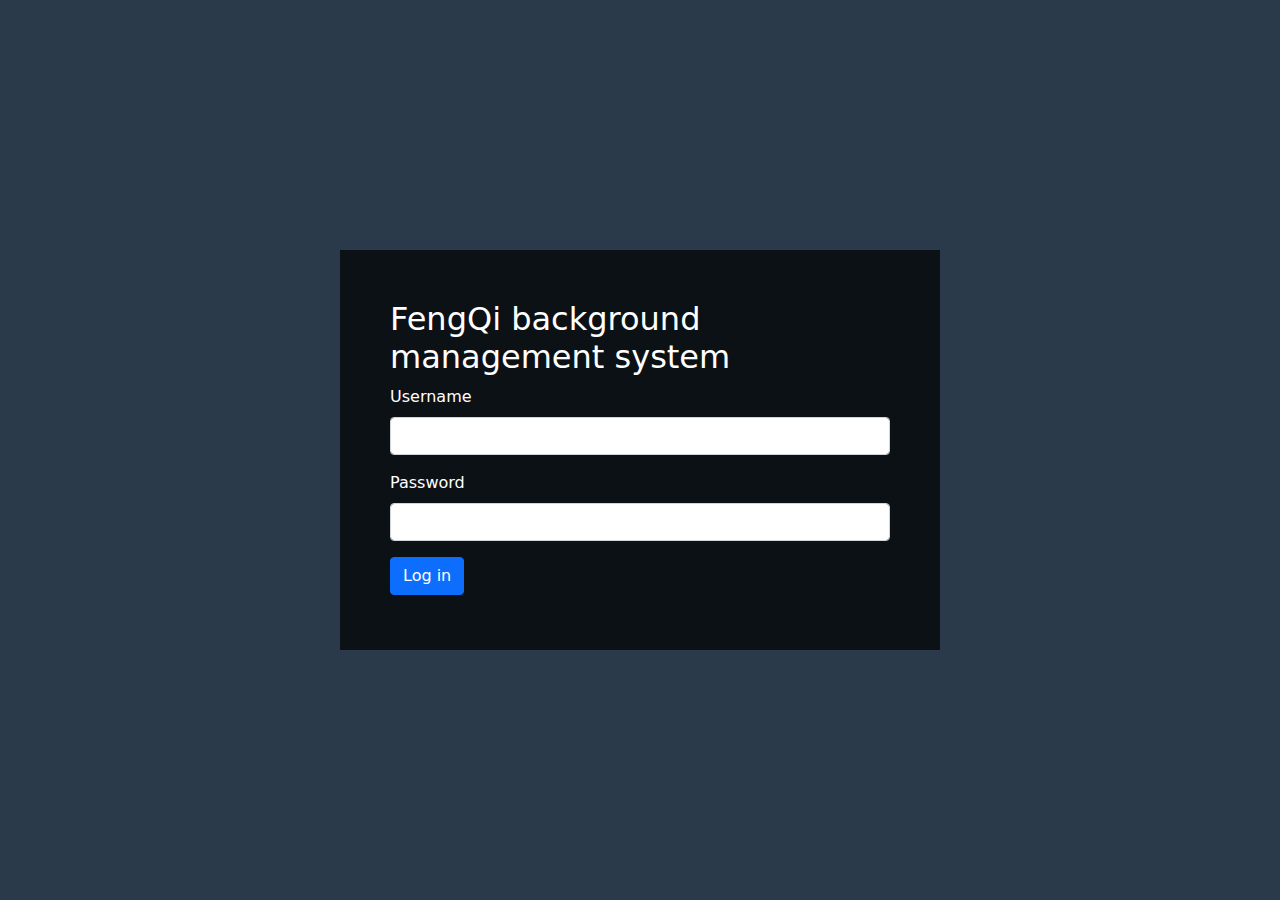
<file: code/admin/views/home/index.html>
<html lang="en">
<head>
    <meta charset="UTF-8">
    <meta name="viewport" content="width=device-width, initial-scale=1.0">
    <title>Document</title>
    <link rel="stylesheet" href="/code/admin/lib/css/bootstrap.css">
    <script src="/code/admin/lib/js/bootstrap.bundle.js"></script>
    <link rel="stylesheet" href="index.css">
<!-- 引入echarts -->
    <script src="/code/admin/lib/echarts.js"></script>
    <script src="/code/admin/lib/lodash.js"></script>

</head>
<body>
    <div class="main">
        <div class="topbar">
<!-- 动态请求fetch到topbar/index.html -->
           
        </div>
        <div class="box">
            <div class="container-fluid">
                <div class="row">
                  <div class="col-2 sidemenu">
                    Column
                  </div>
                  <div class="col-10 content">
                    <div class="maincontent">
                      <!-- 面包屑 -->
                      <nav aria-label="breadcrumb">
                        <ol class="breadcrumb">
                          <li class="breadcrumb-item active" aria-current="page">Home</li>
                        </ol>
                      </nav>
                      
                      
                      <!-- 个人信息展示 -->

                      <div class="userprofile"></div>

                      <div id="main" style="width: 600px;height:400px; margin-top: 30px;"></div>
                    </div>
                   
                  </div>
                 
                </div>
              </div>
              
        </div>
    </div>

    <script src="index.js" type="module">
        
    </script>

    
</body>
</html>
</file>
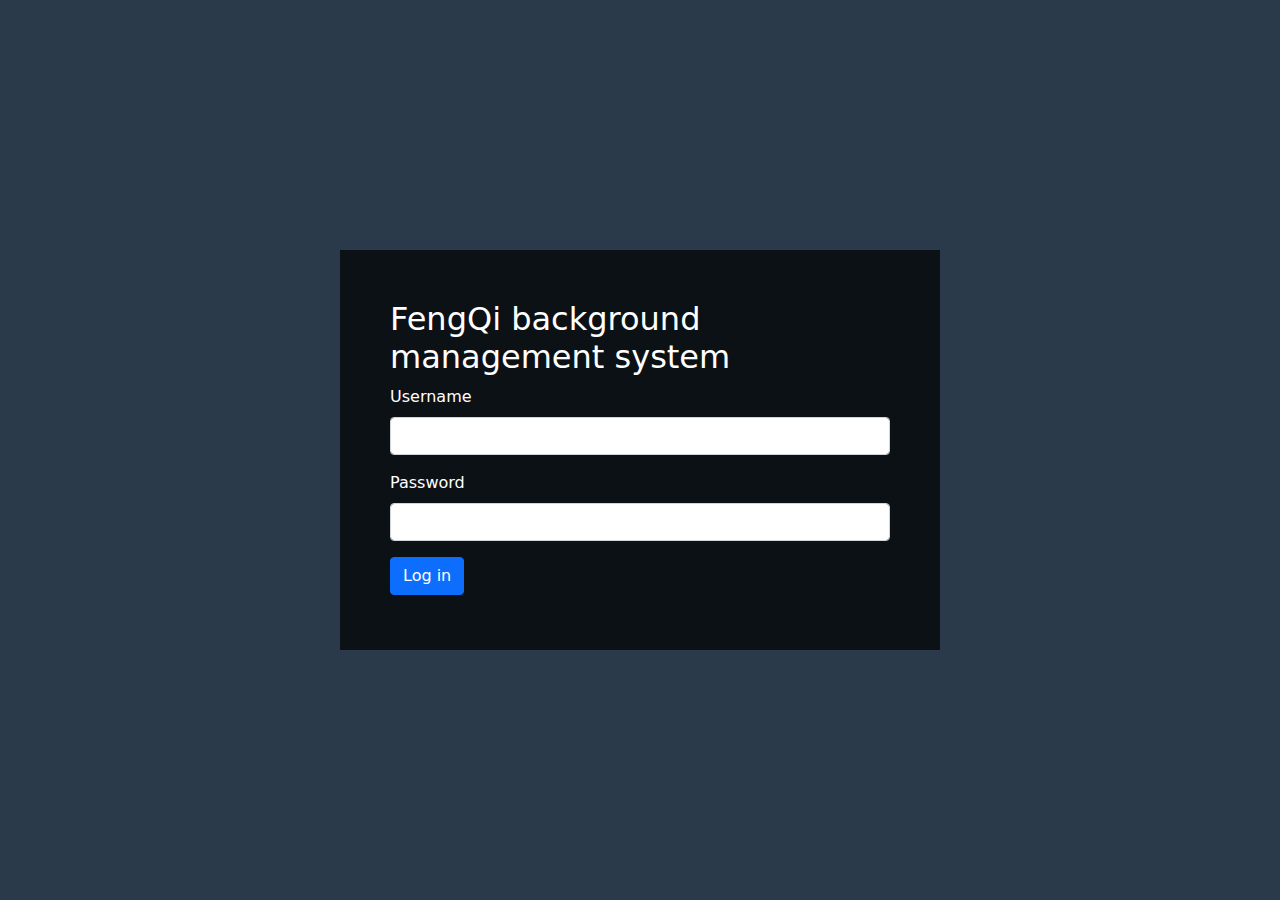
<file: code/admin/views/login/index.html>
<!--
    @authior: Ruilin Li
-->

<html lang="en">

<head>
    <meta charset="UTF-8">
    <meta name="viewport" content="width=device-width, initial-scale=1.0">
    <title>Document</title>
    <link rel="stylesheet" href="/code/admin/lib/css/bootstrap.css">
    <script src="/code/admin/lib/js/bootstrap.bundle.js"></script>
    <link rel="stylesheet" href="index.css">
    
</head>

<body>

    <div class="logincontainer">
        <h2>FengQi background management system</h2>
        <form id="loginform">
            <div class="mb-3">
                <label for="username" class="form-label">Username</label>
                <input type="text" class="form-control" id="username" aria-describedby="emailHelp" required>
                
            </div>
            <div class="mb-3">
                <label for="password" class="form-label">Password</label>
                <input type="password" class="form-control" id="password" required>
            </div>
            <button type="submit" class="btn btn-primary">Log in</button>

            <div id="loginwarning" class="form-text" style="display: none;color:white;">The username and password is not matching</div>
        </form>
    </div>

    <script src="index.js"></script>
    
    
</body>

</html>
</file>
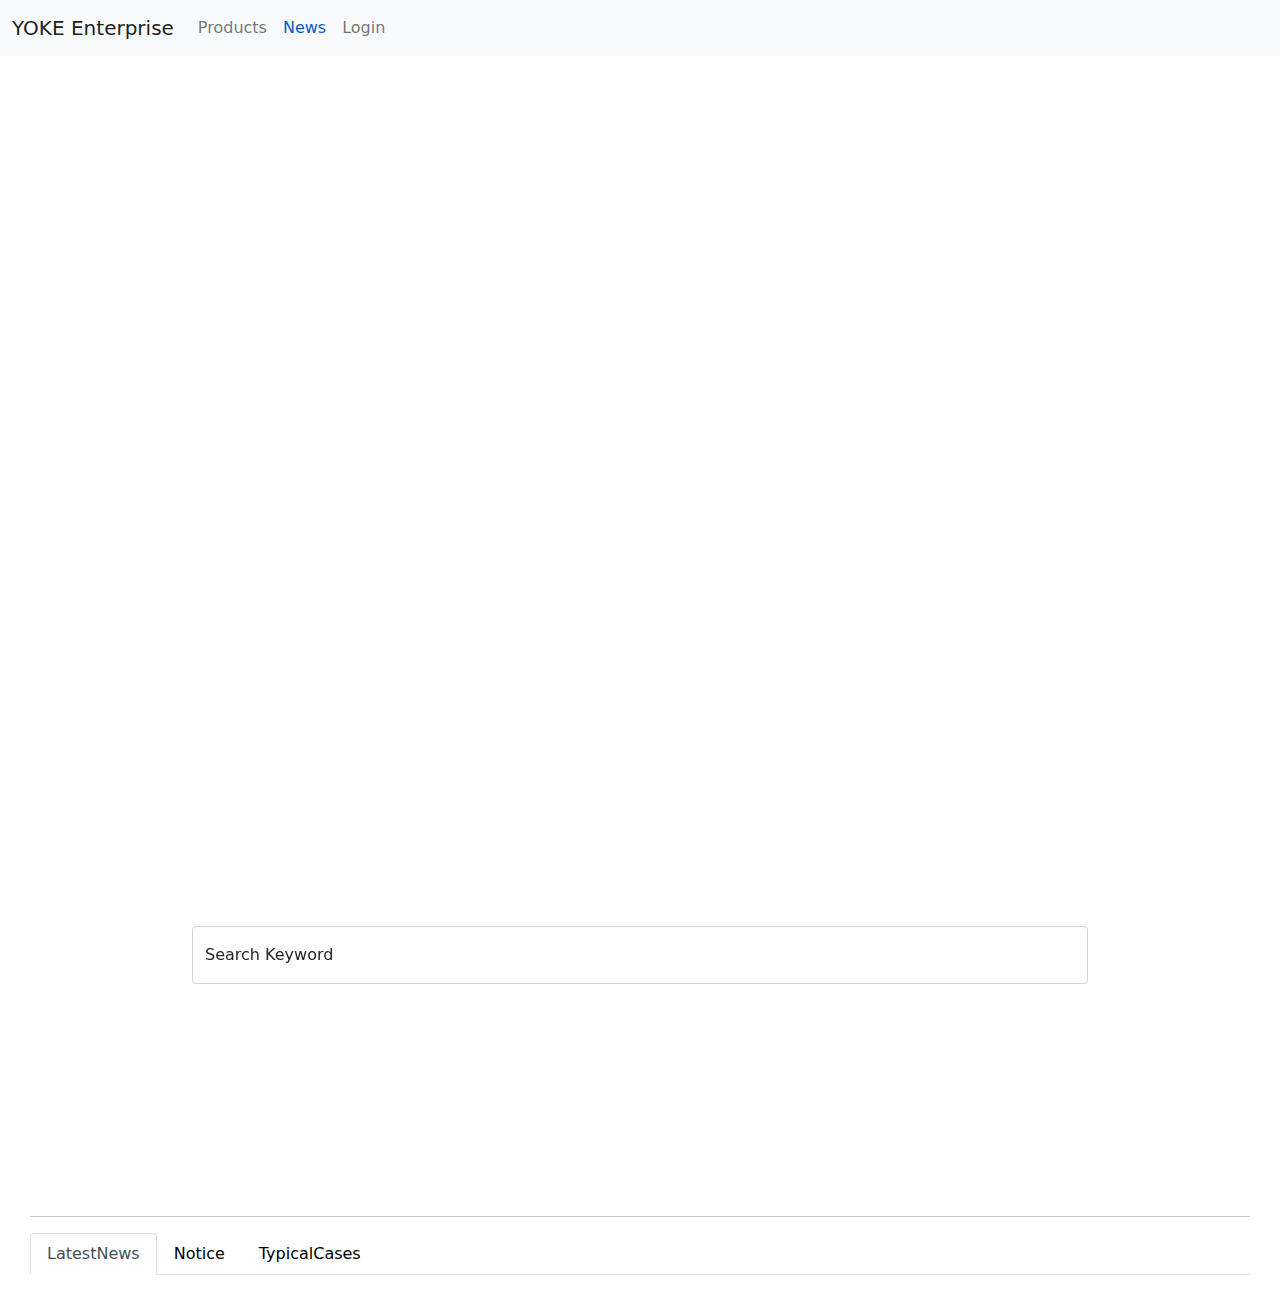
<file: code/web/views/news/index.html>
<!-- author:ruilin li -->
<html lang="en">
<head>
    <meta charset="UTF-8">
    <meta name="viewport" content="width=device-width, initial-scale=1.0">
    <title>Document</title>
    <link rel="stylesheet" href="/code/admin/lib/css/bootstrap.css">
    <script src="/code/admin/lib/js/bootstrap.bundle.js"></script>
    <link rel="stylesheet" href="index.css">
    <script src="/code/web/lib/lodash.js"></script>
    
</head>
<body>
  <div class="main">
    <div class="topbar">

    </div>
    <div class="box">
        <div class="newsbg">
            <div class="form-floating mb-3 searchcontainer">
                <input type="text" class="form-control" id="search" placeholder="name@example.com">
                <label for="floatingInput">Search Keyword</label>
                <ul class="list-group">
                
                  </ul>
                  
              </div>
              
        </div>

        <div class="cardContainer">

        </div>

        <div class="newsTabs">
            <hr/>
            <ul class="nav nav-tabs" id="myTab" role="tablist">
                <li class="nav-item" role="presentation">
                  <button class="nav-link active tab-link" id="home-tab" data-bs-toggle="tab" data-bs-target="#tab0" type="button" role="tab" aria-controls="home" aria-selected="true">LatestNews</button>
                </li>
                <li class="nav-item" role="presentation">
                  <button class="nav-link tab-link" id="profile-tab" data-bs-toggle="tab" data-bs-target="#tab1" type="button" role="tab" aria-controls="profile" aria-selected="false">Notice</button>
                </li>
                <li class="nav-item" role="presentation">
                  <button class="nav-link tab-link" id="contact-tab" data-bs-toggle="tab" data-bs-target="#tab2" type="button" role="tab" aria-controls="contact" aria-selected="false">TypicalCases</button>
                </li>
              </ul>
              <div class="tab-content" id="myTabContent">
                <div class="tab-pane fade show active" id="tab0" role="tabpanel" aria-labelledby="home-tab"></div>
                <div class="tab-pane fade" id="tab1" role="tabpanel" aria-labelledby="profile-tab"></div>
                <div class="tab-pane fade" id="tab2" role="tabpanel" aria-labelledby="contact-tab"></div>
              </div>
              
        </div>
    </div>
</div>
<script src="index.js" type="module">

</script>
    
</body>
</html>
</file>
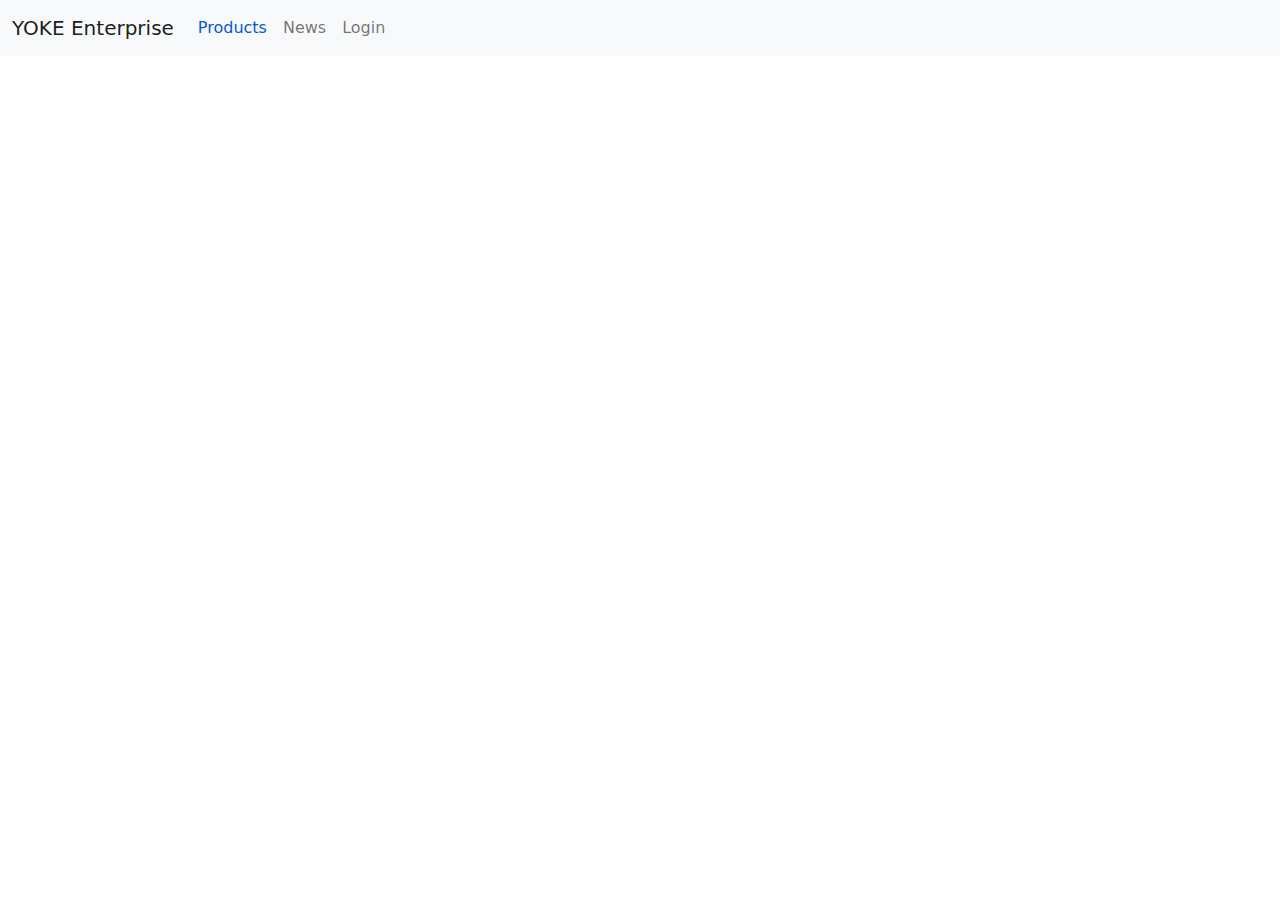
<file: code/web/views/products/index.html>
<!-- author:ruilin li -->
<html lang="en">
<head>
    <meta charset="UTF-8">
    <meta name="viewport" content="width=device-width, initial-scale=1.0">
    <title>Document</title>
    <link rel="stylesheet" href="/code/admin/lib/css/bootstrap.css">
    <script src="/code/admin/lib/js/bootstrap.bundle.js"></script>
    <link rel="stylesheet" href="index.css">
    
</head>
<body>
    <div class="main">
        <div class="topbar">
<!-- 动态请求fetch到topbar/index.html -->
           
        </div>
        <div class="box">
            <div id="carouselExampleCaptions" class="carousel slide" data-bs-ride="carousel">
                <div class="carousel-indicators">
                  <!-- <button type="button" data-bs-target="#carouselExampleCaptions" data-bs-slide-to="0" class="active" aria-current="true" aria-label="Slide 1"></button>
                  <button type="button" data-bs-target="#carouselExampleCaptions" data-bs-slide-to="1" aria-label="Slide 2"></button>
                  <button type="button" data-bs-target="#carouselExampleCaptions" data-bs-slide-to="2" aria-label="Slide 3"></button> -->
                </div>
                <div class="carousel-inner">
                  
                  
                </div>
                <button class="carousel-control-prev" type="button" data-bs-target="#carouselExampleCaptions" data-bs-slide="prev">
                  <span class="carousel-control-prev-icon" aria-hidden="true"></span>
                  <span class="visually-hidden">Previous</span>
                </button>
                <button class="carousel-control-next" type="button" data-bs-target="#carouselExampleCaptions" data-bs-slide="next">
                  <span class="carousel-control-next-icon" aria-hidden="true"></span>
                  <span class="visually-hidden">Next</span>
                </button>
              </div>

            
        </div>

    </div>
                 
                
  
    <script src="index.js" type="module">
        
    </script>

    
</body>
</html>
</file>
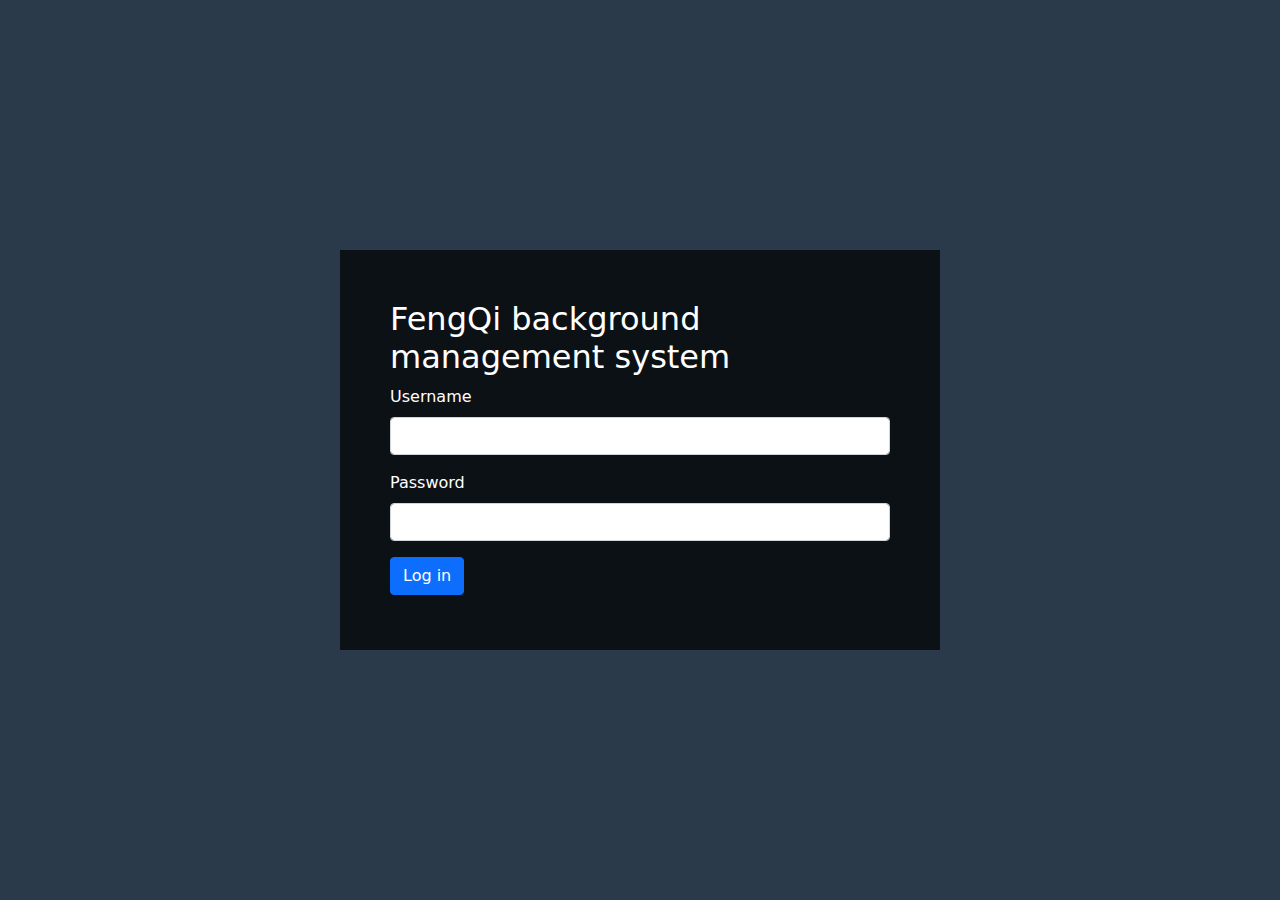
<file: code/admin/views/news-manage/NewsList/index.html>
<html lang="en">
<head>
    <meta charset="UTF-8">
    <meta name="viewport" content="width=device-width, initial-scale=1.0">
    <title>Document</title>
    <link rel="stylesheet" href="/code/admin/lib/css/bootstrap.css">
    <script src="/code/admin/lib/js/bootstrap.bundle.js"></script>
    <link rel="stylesheet" href="index.css">
    
</head>
<body>
    <div class="main">
        <div class="topbar">
<!-- 动态请求fetch到topbar/index.html -->
           
        </div>
        <div class="box">
            <div class="container-fluid">
                <div class="row">
                  <div class="col-2 sidemenu">
                   
                  </div>
                  <div class="col-10 content">
                    <div class="maincontent">
                      <!-- 面包屑 -->
                        <nav aria-label="breadcrumb">
                          <ol class="breadcrumb">
                            <li class="breadcrumb-item " aria-current="page">Manage News</li>
                            <li class="breadcrumb-item active" aria-current="page">News List</li>
                          </ol>
                        </nav>

                        <table class="table">
                          <thead>
                            <tr>
                              <th scope="col">Headline</th>
                              <th scope="col">Category</th>
                              <th scope="col">Operate</th>
                            </tr>
                          </thead>
                          <tbody id="listbody">
                            <!-- <tr>
                              <th scope="row">1</th>
                              <td>Mark</td>
                              <td>Otto</td>
                              <td>@mdo</td>
                            </tr>
                          
                            </tr> -->
                          </tbody>
                        </table>
                    </div>
                  </div>
                </div>
              </div>
              
        </div>
    </div>
    <div class="modal fade " id="previewModal" tabindex="-1" aria-labelledby="exampleModalLabel" aria-hidden="true">
      <div class="modal-dialog modal-lg">
          <div class="modal-content">
              <div class="modal-header">
                  <h5 class="modal-title" id="previewModalTitle">News Title</h5>
                  <button type="button" class="btn-close" data-bs-dismiss="modal" aria-label="Close"></button>
              </div>
              <div class="modal-body" id="previewModalContent">
               News Content
              </div>
          </div>
      </div>
  </div>
  <div class="modal fade" id="delModal" tabindex="-1" aria-labelledby="exampleModalLabel" aria-hidden="true">
      <div class="modal-dialog">
          <div class="modal-content">
              <div class="modal-header">
                  <h5 class="modal-title" id="exampleModalLabel">Hint</h5>
                  <button type="button" class="btn-close" data-bs-dismiss="modal" aria-label="Close"></button>
              </div>
              <div class="modal-body">
                Are you sure to delete this?

              </div>
              <div class="modal-footer">
                  <button type="button" class="btn btn-secondary" data-bs-dismiss="modal">Cancel</button>
                  <button type="button" class="btn btn-primary" id="delConfirm">Delete</button>
              </div>
          </div>
      </div>
  </div>
    

    <script src="index.js" type="module">
        
    </script>

    
</body>
</html>
</file>
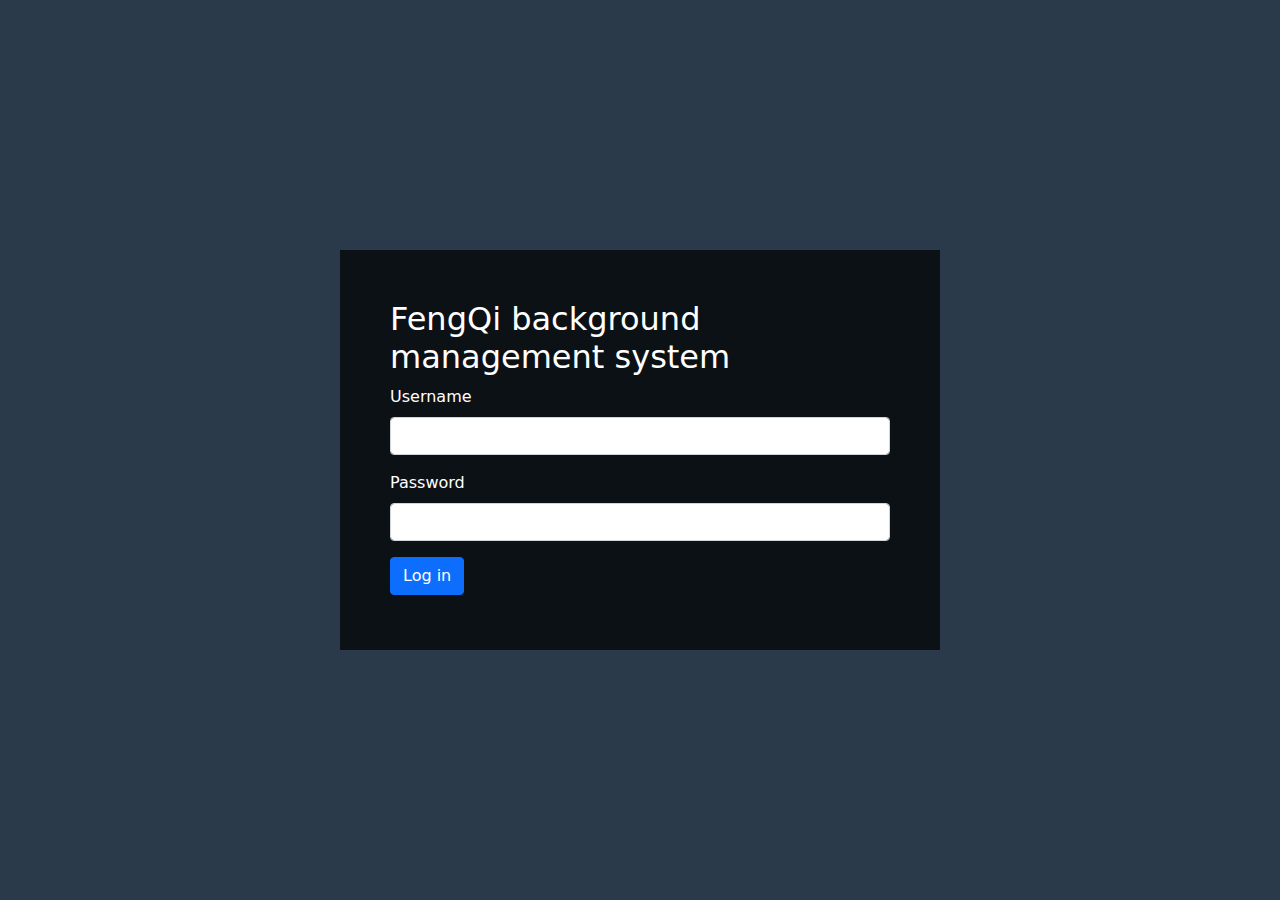
<file: code/admin/views/user-manage/AddUsers/index.html>
<html lang="en">
<head>
    <meta charset="UTF-8">
    <meta name="viewport" content="width=device-width, initial-scale=1.0">
    <title>Document</title>
    <link rel="stylesheet" href="/code/admin/lib/css/bootstrap.css">
    <script src="/code/admin/lib/js/bootstrap.bundle.js"></script>
    <link rel="stylesheet" href="index.css">
    
</head>
<body>
    <div class="main">
        <div class="topbar">
<!-- 动态请求fetch到topbar/index.html -->
           
        </div>
        <div class="box">
            <div class="container-fluid">
                <div class="row">
                  <div class="col-2 sidemenu">
                    Column
                  </div>
                  <div class="col-10 content">
                    <div class="maincontent">
                      <!-- 面包屑 -->
                    <nav aria-label="breadcrumb">
                      <ol class="breadcrumb">
                        <li class="breadcrumb-item " aria-current="page">Manage Users</li>
                        <li class="breadcrumb-item active" aria-current="page">Add Users</li>
                      </ol>
                    </nav>
                    
                    
                    <form id="addUserForm">
                      <div class="mb-3">
                          <label for="username" class="form-label">Username</label>
                          <input type="text" class="form-control" id="username" aria-describedby="emailHelp" required>
                          
                      </div>

                      <div class="mb-3">
                          <label for="password" class="form-label">Password</label>
                          <input type="password" class="form-control" id="password" required>
                      </div>

                      <div class="mb-3">
                          <label for="profile" class="form-label">Personal Profile</label>
                          <textarea id="profile" class="form-control" rows="3"></textarea>
                      </div>

                      <div class="mb-3">
                        <label for="photofile" class="form-label">Photo File</label>
                        <input type="file" class="form-control" id="photofile" aria-describedby="emailHelp" required>
                        
                    </div>

                      <button type="submit" class="btn btn-primary">Add User</button>

                      
          
                      
                  </form>
                    </div>

                    
                   
                  </div>
                 
                </div>
              </div>
              
        </div>
    </div>

    <script src="index.js" type="module">
        
    </script>

    
</body>
</html>
</file>
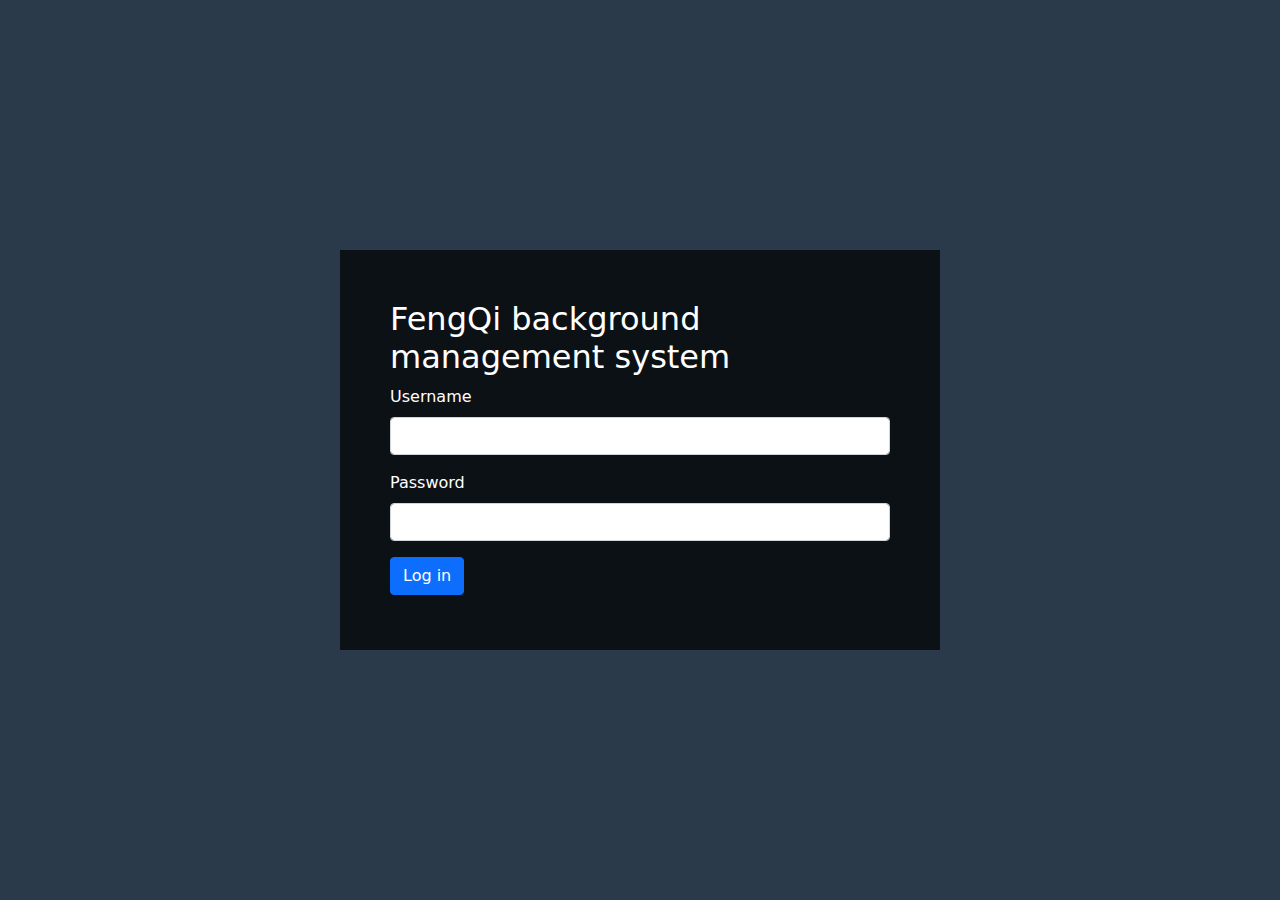
<file: code/admin/views/user-manage/UsersList/index.html>
<html lang="en">
<head>
    <meta charset="UTF-8">
    <meta name="viewport" content="width=device-width, initial-scale=1.0">
    <title>Document</title>
    <link rel="stylesheet" href="/code/admin/lib/css/bootstrap.css">
    <script src="/code/admin/lib/js/bootstrap.bundle.js"></script>
    <link rel="stylesheet" href="index.css">
    
</head>
<body>
    <div class="main">
        <div class="topbar">
<!-- 动态请求fetch到topbar/index.html -->
           
        </div>
        <div class="box">
            <div class="container-fluid">
                <div class="row">
                  <div class="col-2 sidemenu">
                  </div>
                  <div class="col-10 content">
                    <div class="maincontent">
                      <!-- 面包屑 -->
                    <nav aria-label="breadcrumb">
                      <ol class="breadcrumb">
                        <li class="breadcrumb-item " aria-current="page">Manage Users</li>
                        <li class="breadcrumb-item active" aria-current="page">Users List</li>
                      </ol>
                    </nav>
                    <table class="table">
                      <thead>
                        <tr>
                          <th scope="col">Username</th>
                          <th scope="col">Photo</th>
                          <th scope="col">Operate</th>
                        </tr>
                      </thead>
                      <tbody id="listbody">
                        <!-- <tr>
                          <th scope="row">1</th>
                          <td>Mark</td>
                          <td>Otto</td>
                          <td>@mdo</td>
                        </tr>
                      
                        </tr> -->
                      </tbody>
                    </table>
                  </div>
                 
                </div>
              </div>
              
        </div>
    </div>

    <div class="modal fade" id="editModal" tabindex="-1" aria-labelledby="exampleModalLabel" aria-hidden="true">
      <div class="modal-dialog">
        <div class="modal-content">
          <div class="modal-header">
            <h1 class="modal-title fs-5" id="exampleModalLabel">edit user</h1>
            <button type="button" class="btn-close" data-bs-dismiss="modal" aria-label="Close"></button>
          </div>
          <div class="modal-body">
            <form id="editUserForm">
              <div class="mb-3">
                  <label for="username" class="form-label">Username</label>
                  <input type="text" class="form-control" id="username" aria-describedby="emailHelp" required>
                  
              </div>

              <div class="mb-3">
                  <label for="password" class="form-label">Password</label>
                  <input type="password" class="form-control" id="password" required>
              </div>

              <div class="mb-3">
                  <label for="profile" class="form-label">Personal Profile</label>
                  <textarea id="profile" class="form-control" rows="3"></textarea>
              </div>

              <div class="mb-3">
                <label for="photofile" class="form-label">Photo File</label>
                <input type="file" class="form-control" id="photofile" aria-describedby="emailHelp" required>
                
            </div>

       
          </form>
          </div>
          <div class="modal-footer" id="contentbody">
            <button type="button" class="btn btn-secondary" data-bs-dismiss="modal">Close</button>
            <button type="button" class="btn btn-primary" id="editConfirm">Save changes</button>
          </div>
        </div>
      </div>
    </div>

    
    <div class="modal fade" id="deleteModal" tabindex="-1" aria-labelledby="exampleModalLabel" aria-hidden="true">
      <div class="modal-dialog">
        <div class="modal-content">
          <div class="modal-header">
            <h1 class="modal-title fs-5" id="exampleModalLabel">delete user</h1>
            <button type="button" class="btn-close" data-bs-dismiss="modal" aria-label="Close"></button>
          </div>
          <div class="modal-body">

            Are you sure to delete this user?
           
          </div>
          <div class="modal-footer">
            <button type="button" class="btn btn-secondary" data-bs-dismiss="modal">Close</button>
            <button type="button" class="btn btn-primary" id="delConfirm">Delete</button>
          </div>
        </div>
      </div>
    </div>

    <script src="index.js" type="module">
        
    </script>

    
</body>
</html>
</file>
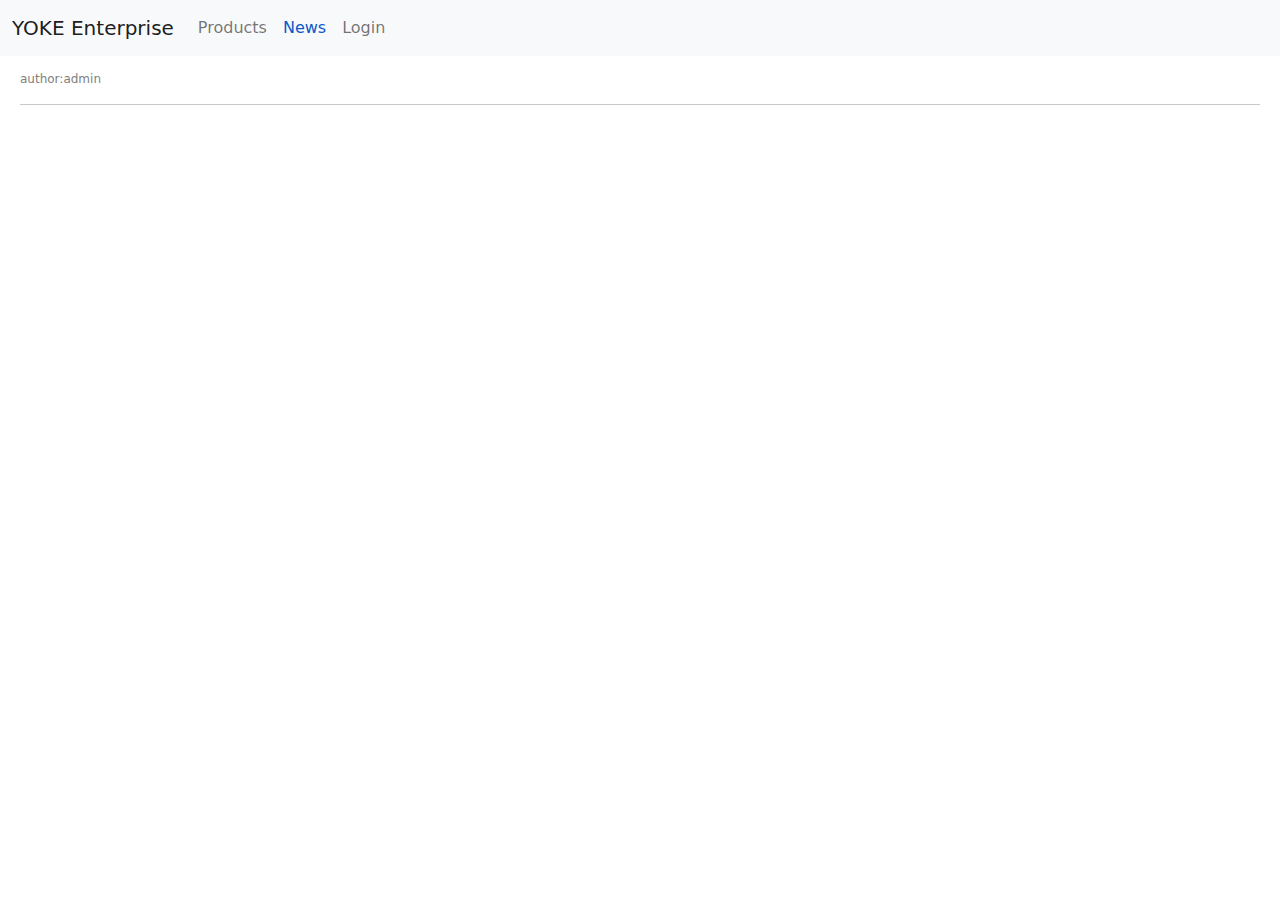
<file: code/web/views/news/detail/index.html>
<!DOCTYPE html>
<html lang="en">
<head>
    <meta charset="UTF-8">
    <meta name="viewport" content="width=device-width, initial-scale=1.0">
    <title>Document</title>
    <link rel="stylesheet" href="/code/admin/lib/css/bootstrap.css">
    <script src="/code/admin/lib/js/bootstrap.bundle.js"></script>
    <link rel="stylesheet" href="index.css">
    <script src="/code/web/lib/lodash.js"></script>


</head>
<body>
    <div class="main">
        <div class="topbar">

        </div>
        <div class="box">
            <div class="content">
                <div class="headline">

                </div>
                <p class="card-text" style="font-size:12px;color:gray;">author:<span class="author">admin</span></p>
                <hr>
                <div class="newscontent">
 
                </div>
            </div>

        </div>
    </div>
    <script src="index.js" type="module"></script>
    
</body>
</html>
</file>
<file: code/admin/views/home/index.css>
html, body, .main {
  height: 100%;
}

.main {
  display: flex;
  flex-direction: column;
}

.main .topbar {
  height: 50px;
  position: fixed;
  left: 0;
  top: 0;
  width: 100%;
}

.main .box {
  flex: 1;
  padding-top: 50px;
}

.main .box .content {
  padding: 20px;
}

.main .box .content .maincontent {
  padding: 20px;
  box-shadow: 0 0 5px rgba(0, 0, 0, 0.2);
}

.userprofile {
  display: flex;
}

.userprofile > div {
  margin-left: 50px;
  display: flex;
  flex-direction: column;
  justify-content: center;
}
</file>
<file: code/admin/views/login/index.css>
html, body {
  height: 100%;
}

body {
  background-color: #2b3a4b;
  display: flex;
  justify-content: center;
  align-items: center;
  color: white;
}

body .logincontainer {
  background-color: rgba(0, 0, 0, 0.7);
  height: 400px;
  width: 600px;
  padding: 50px;
}
</file>
<file: code/web/views/news/index.css>
html, body, .main {
  height: 100%;
}

.main {
  display: flex;
  flex-direction: column;
}

.main .topbar {
  height: 50px;
  background-color: yellow;
  position: fixed;
  left: 0;
  top: 0;
  width: 100%;
  z-index: 100;
}

.main .box {
  flex: 1;
  padding-top: 50px;
}

.newsbg {
  background-image: url("http://localhost:3000/bg.jpg");
  width: 100%;
  height: 1100px;
  background-size: cover;
  background-repeat: no-repeat;
  position: relative;
  z-index: 100;
}

.newsbg .searchcontainer {
  position: absolute;
  bottom: 150px;
  left: 50%;
  transform: translateX(-50%);
  width: 70%;
}

.newsbg .searchcontainer .list-group {
  position: absolute;
  width: 100%;
  opacity: 0.9;
}

.cardContainer {
  padding: 10px;
  display: flex;
  justify-content: space-around;
}

.cardContainer .card {
  width: 300px;
}

.cardContainer .card .imgcover {
  width: 100%;
  height: 150px;
  background-size: cover;
  background-position: center;
}

.cardContainer .card:hover {
  box-shadow: 0 0 10px black;
}

.newsTabs {
  padding: 30px;
}

.newsTabs .tab-link {
  color: black;
}

.newsTabs .listitem {
  padding: 10px;
  overflow: hidden;
}

.newsTabs .listitem img {
  float: left;
  width: 120px;
}

.newsTabs .listitem:hover {
  box-shadow: 0 0 10px black;
}
</file>
<file: code/web/views/products/index.css>
html, body, .main {
  height: 100%;
}

.main {
  display: flex;
  flex-direction: column;
}

.main .topbar {
  height: 50px;
  background-color: yellow;
  position: fixed;
  left: 0;
  top: 0;
  width: 100%;
  z-index: 100;
}

.main .box {
  flex: 1;
  padding-top: 50px;
}

#carouselExampleCaptions {
  height: 100%;
}
</file>
<file: code/admin/views/news-manage/NewsList/index.css>
html, body, .main {
  height: 100%;
}

.main {
  display: flex;
  flex-direction: column;
}

.main .topbar {
  height: 50px;
  position: fixed;
  left: 0;
  top: 0;
  width: 100%;
}

.main .box {
  flex: 1;
  padding-top: 50px;
}

.main .box .content {
  padding: 20px;
}

.main .box .content .maincontent {
  padding: 20px;
  box-shadow: 0 0 5px rgba(0, 0, 0, 0.2);
}

#previewModalContent img {
  width: 100%;
}
</file>
<file: code/admin/views/user-manage/AddUsers/index.css>
html, body, .main {
  height: 100%;
}

.main {
  display: flex;
  flex-direction: column;
}

.main .topbar {
  height: 50px;
  position: fixed;
  left: 0;
  top: 0;
  width: 100%;
}

.main .box {
  flex: 1;
  padding-top: 50px;
}

.main .box .content {
  padding: 20px;
}

.main .box .content .maincontent {
  padding: 20px;
  box-shadow: 0 0 5px rgba(0, 0, 0, 0.2);
}
</file>
<file: code/admin/views/user-manage/UsersList/index.css>
html, body, .main {
  height: 100%;
}

.main {
  display: flex;
  flex-direction: column;
}

.main .topbar {
  height: 50px;
  position: fixed;
  left: 0;
  top: 0;
  width: 100%;
}

.main .box {
  flex: 1;
  padding-top: 50px;
}

.main .box .content {
  padding: 20px;
}

.main .box .content .maincontent {
  padding: 20px;
  box-shadow: 0 0 5px rgba(0, 0, 0, 0.2);
}
</file>
<file: code/web/views/news/detail/index.css>
html, body, .main {
  height: 100%;
}

.main {
  display: flex;
  flex-direction: column;
}

.main .topbar {
  height: 50px;
  background-color: yellow;
  position: fixed;
  left: 0;
  top: 0;
  width: 100%;
  z-index: 100;
}

.main .box {
  flex: 1;
  padding-top: 50px;
}

.content {
  padding: 20px;
}
</file>
